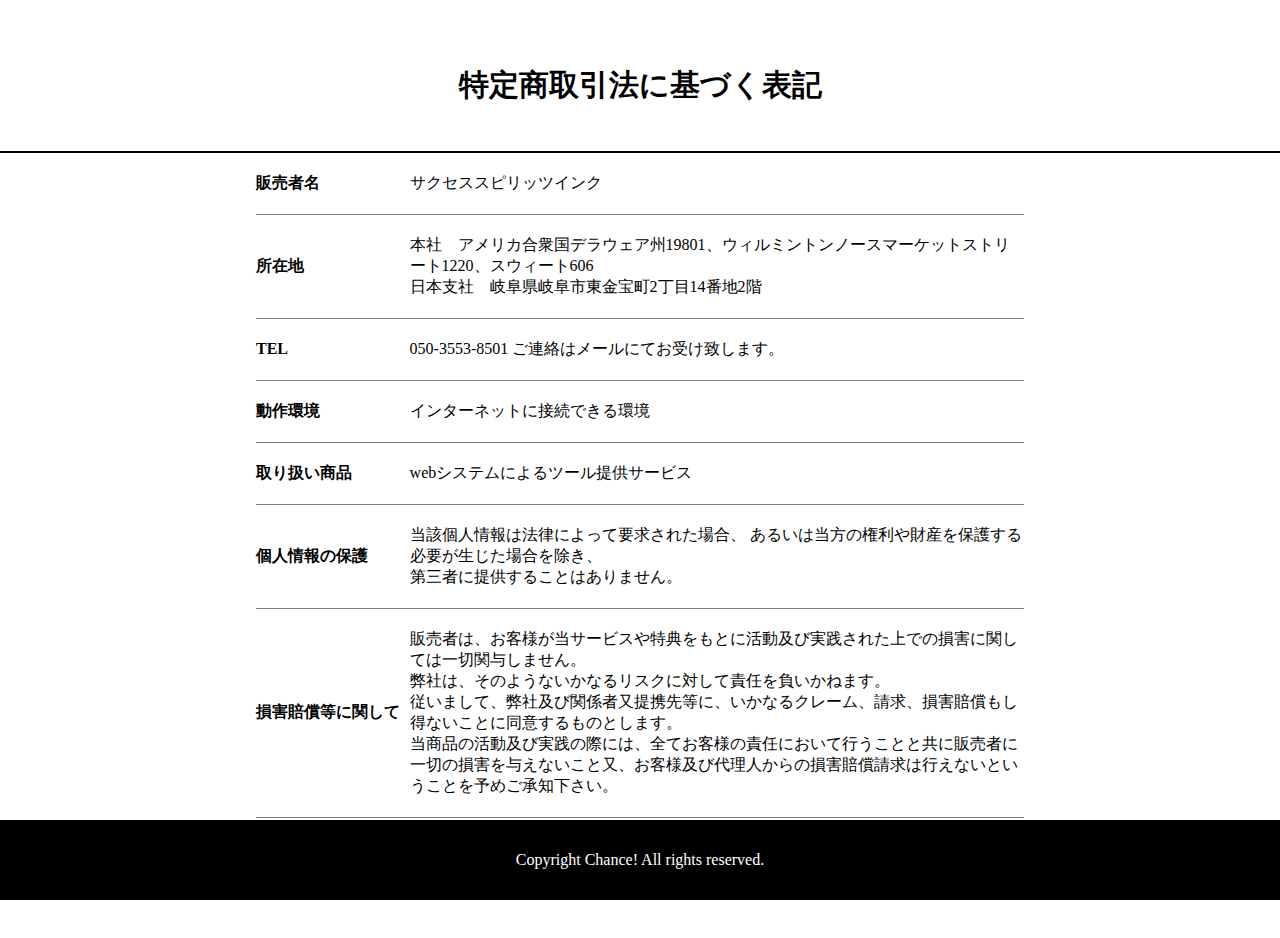
<file: privacy - Copy.html>
<!DOCTYPE html>
<html lang="en">

<head>
    <meta charset="UTF-8">
    <meta name="viewport" content="width=device-width, initial-scale=1.0">
    <title>Privacy</title>
    <link rel="stylesheet" href="./assets/css/style2.css">
</head>

<body>
    <section class="section1">
        <div class="container">
            <h2>
                特定商取引法に基づく表記
            </h2>
        </div>
    </section>
    <section class="section2">
        <div class="container">
            <div class="sect">
                <div class="notice">
                    販売者名
                </div>
                <div class="content">
                    サクセススピリッツインク
                </div>
            </div>
            <div class="sect">
                <div class="notice">
                    所在地
                </div>
                <div class="content">
                    本社　アメリカ合衆国デラウェア州19801、ウィルミントンノースマーケットストリート1220、スウィート606<br>
                    日本支社　岐阜県岐阜市東金宝町2丁目14番地2階
                </div>
            </div>
            <div class="sect">
                <div class="notice">
                    TEL
                </div>
                <div class="content">
                    050-3553-8501
                    ご連絡はメールにてお受け致します。
                </div>
    
            </div>
            <div class="sect">
                <div class="notice">
                    動作環境
                </div>
                <div class="content">
                    インターネットに接続できる環境
                </div>
            </div>
            <div class="sect">
                <div class="notice">
                    取り扱い商品
                </div>
                <div class="content">
                    webシステムによるツール提供サービス
                </div>
            </div>
            <div class="sect">
                <div class="notice">
                    個人情報の保護
                </div>
                <div class="content">
                    当該個人情報は法律によって要求された場合、
                    あるいは当方の権利や財産を保護する必要が生じた場合を除き、<br>
                    第三者に提供することはありません。
                </div>
            </div>
            <div class="sect">
                <div class="notice">
                    損害賠償等に関して
                </div>
                <div class="content">
                    販売者は、お客様が当サービスや特典をもとに活動及び実践された上での損害に関しては一切関与しません。<br>
                    弊社は、そのようないかなるリスクに対して責任を負いかねます。<br>
                    従いまして、弊社及び関係者又提携先等に、いかなるクレーム、請求、損害賠償もし得ないことに同意するものとします。<br>
                    当商品の活動及び実践の際には、全てお客様の責任において行うことと共に販売者に一切の損害を与えないこと又、お客様及び代理人からの損害賠償請求は行えないということを予めご承知下さい。
                </div>
            </div>
        </div>
        
    </section>
    <section class="end">
        Copyright  Chance! All rights reserved.
    </section>
</body>

</html>
</file>
<file: assets/css/style2.css>
*{
    box-sizing: border-box;
}
body,html{
    padding: 0;
    margin: 0;
    font-size: 16px;
}
.container{
    width: 60%;
    margin: auto;
}
.sp{
    display: none;
}
.section1{
    border-bottom: 2px solid black;
}
h2{
    text-align: center;
    font-size: 30px;
    padding: 20px;
    padding-top: 40px;
}
.section2{
    padding-bottom: 120px;
}
.sect{
    padding: 20px;
    padding-inline: 0;
    width: 100%;
    display: flex;
    justify-content: flex-start;
    align-items: center;
    border-bottom: 1px solid rgb(126, 124, 124);
}
.notice{
    font-weight: bold;
    width: 20%;
}
.content{
    width: 80%;
}
.end{
    display: flex;
    justify-content: center;
    align-items: center;
    color: white;
    text-align: center;
    position: fixed;
    bottom: 0px;
    background-color: black;
    height: 80px;
    width: 100%;
}
@media (max-width: 1023px) {

    .container {
        width: 80%;
        margin: auto;
    }
}
@media (max-width: 767px) {

    .notice{
        font-weight: bold;
        width: 25%;
    }
    h2{
        font-size: 28px;
    }
}
@media (max-width: 425px) {

    .sect{
        display: block;
    }
    .content{
        width: 100%;
    }
    .notice{
        width: 100%;
    }
    body{
        font-size: 14px;
    }
    h2{
        font-size: 25px;
    }
}
@media (max-width: 375px) {

    h2{
        font-size: 20px;
    }
}
@media (max-width: 320px) {

    h2{
        font-size: 18px;
    }
    .sp{
        display: block;
    }
}
</file>
